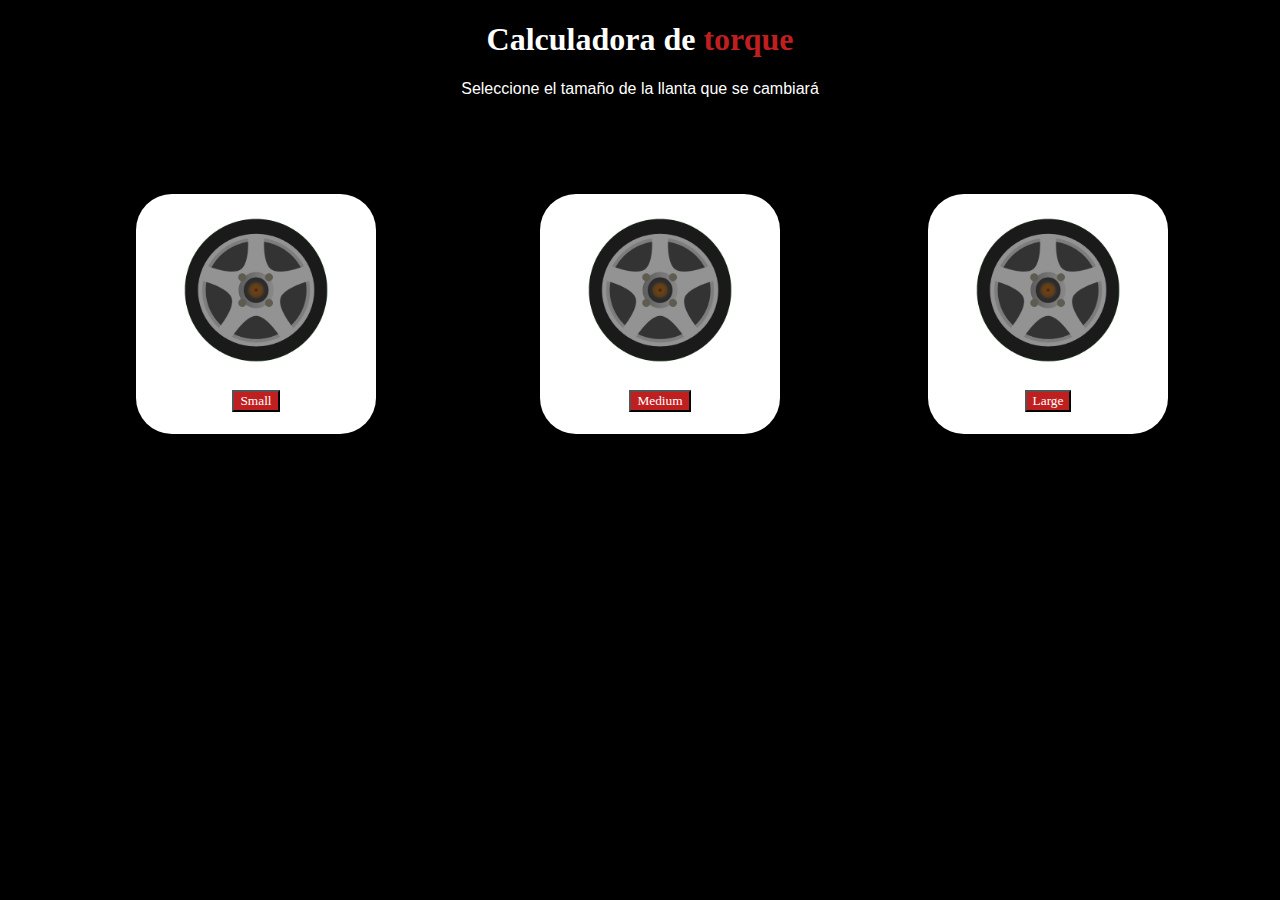
<file: index.html>
<!DOCTYPE html>
<html lang="en">
<head>
    <meta charset="UTF-8">
    <meta http-equiv="X-UA-Compatible" content="IE=edge">
    <meta name="viewport" content="width=device-width, initial-scale=1.0">
    <link rel="stylesheet" href="style.css">
    <link rel="shortcut icon" href="logo.ico" type="image/x-icon">
    <title>Calculadora de torque</title>
</head>
<body>
    <h1>Calculadora de <b class="palabra-importante">torque</b></h1>
    <p>Seleccione el tamaño de la llanta que se cambiará</p>
    <div class="rueda-small">
        <img src="ruedas.png" alt="">
        <button><a href="small.html">Small</a></button>
    </div>
    <div class="rueda-medium">
        <img src="ruedas.png" alt="">
        <button><a href="medium.html">Medium</a></button>
    </div>
    <div class="rueda-large">
        <img src="ruedas.png" alt="">
        <button><a href="large.html">Large</a></button>
    </div>
</body>
</html>
</file>
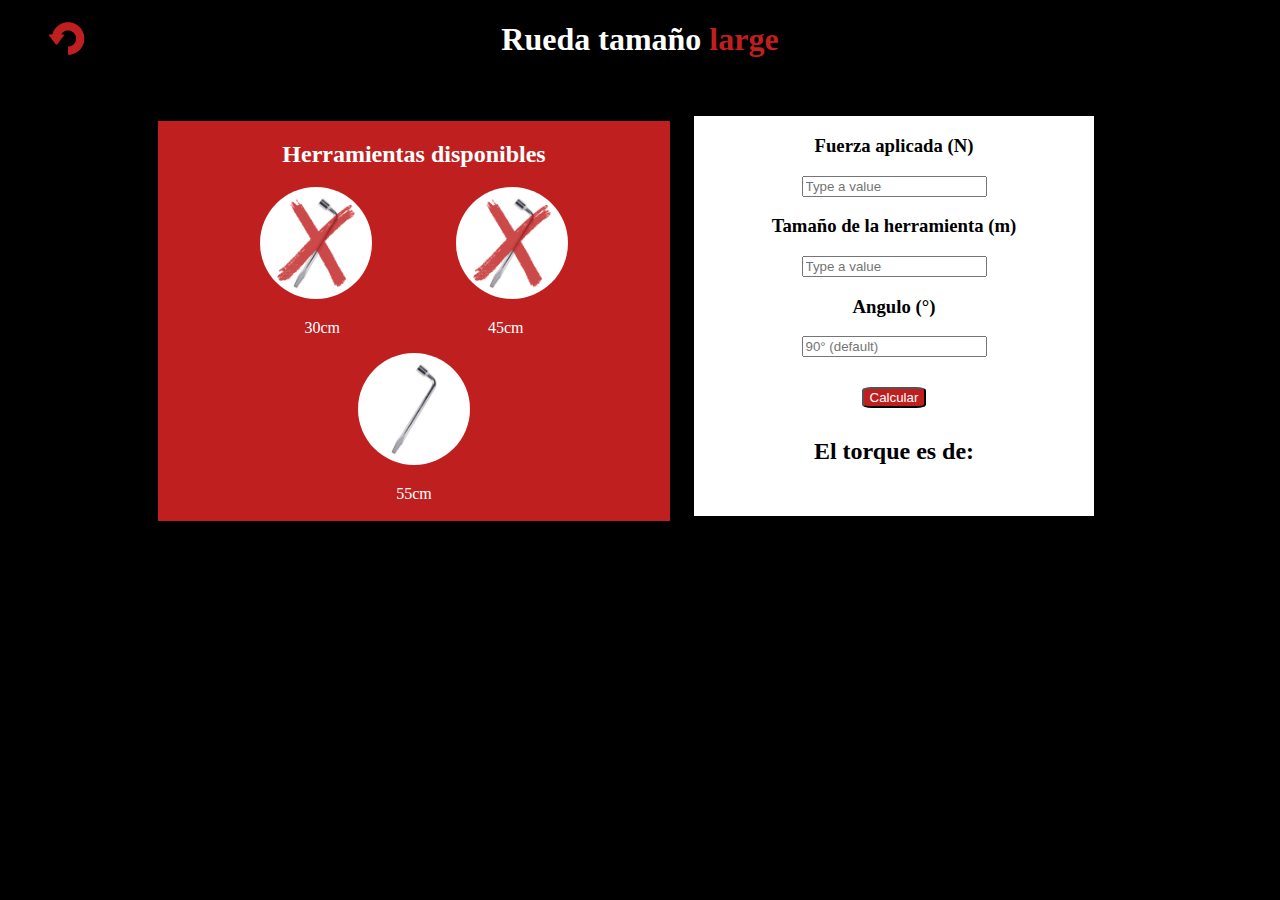
<file: Large.html>
<!DOCTYPE html>
<html lang="en">
<head>
    <meta charset="UTF-8">
    <meta http-equiv="X-UA-Compatible" content="IE=edge">
    <meta name="viewport" content="width=device-width, initial-scale=1.0">
    <link rel="shortcut icon" href="logo.ico" type="image/x-icon">
    <link rel="stylesheet" href="small-style.css">
    <title>Small</title>
</head>
<body>
    <h1>Rueda tamaño <b>large</b></h1>
    <a href="index.html"><img src="logo.png" class="imagen-inicio" alt=""></a> <br>
    <div class="grafica">
        <h2>Herramientas disponibles</h2>
        <img src="Herramienta-x.png" alt="">
        <img src="Herramienta-x.png" alt="">
        <p class="herramientas-p">30cm 45cm</p>
        <img src="Herramienta.png" alt="">
        <p>55cm</p>
    </div>
    
    <div class="datos">
        <form name="Datos">
            <h3>Fuerza aplicada (N)</h3>
            <input type="number" step="0.01" placeholder="Type a value" id="fuerza"/>
            <h3>Tamaño de la herramienta (m)</h3>
            <input type="number" step="0.01" placeholder="Type a value" id="distancia"/>
            <h3>Angulo (°)</h3>
            <input type="number" step="0.01" placeholder="90° (default)" id="angulo"/>
            <button type="button" class="calculo-small" onclick="calcular()">Calcular</button>
        </form>

        <h2>El torque es de: <span id="resultado"></span></h2>
    </div>
    <script src="code.js"></script>
</body>
</html>
</file>
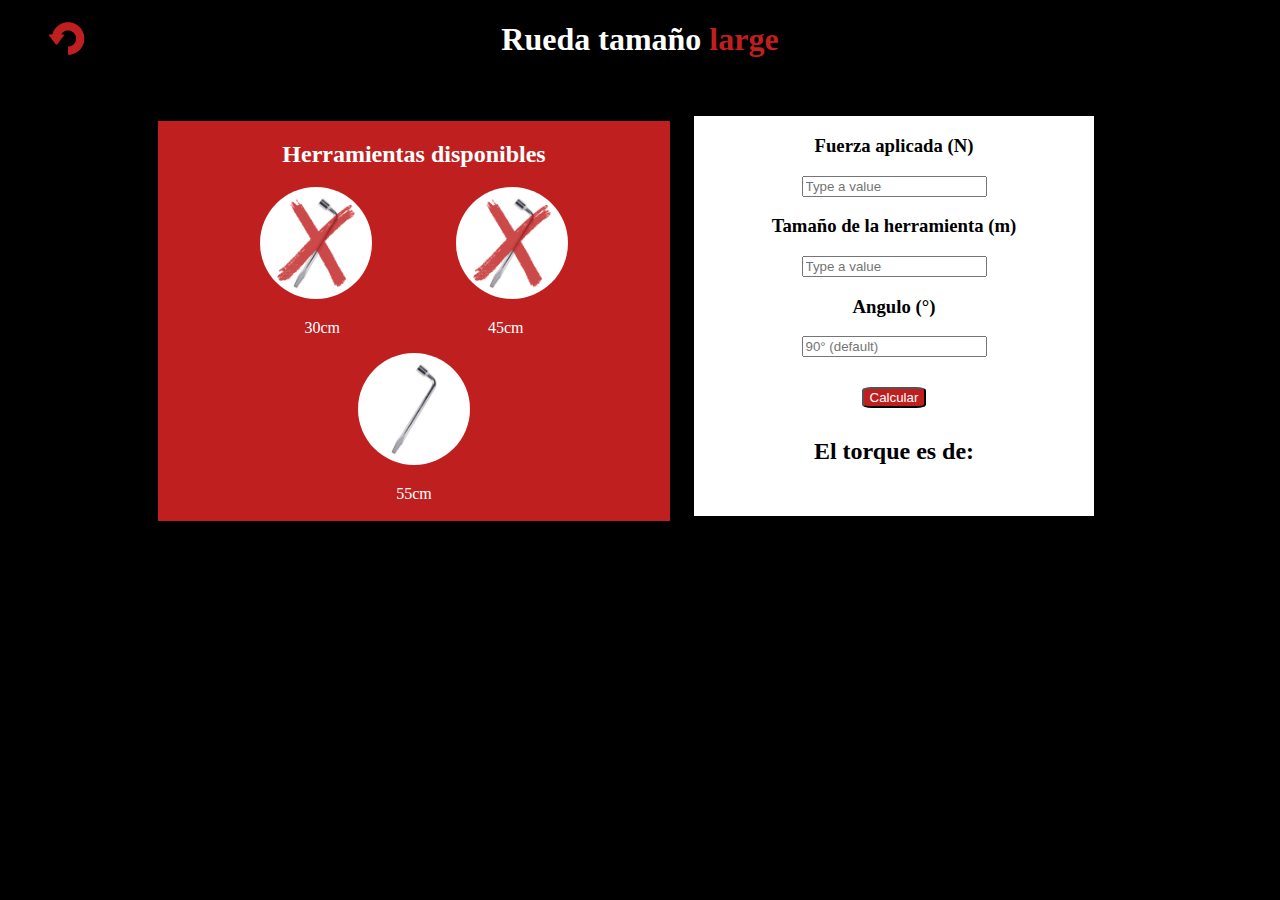
<file: large.html>
<!DOCTYPE html>
<html lang="en">
<head>
    <meta charset="UTF-8">
    <meta http-equiv="X-UA-Compatible" content="IE=edge">
    <meta name="viewport" content="width=device-width, initial-scale=1.0">
    <link rel="shortcut icon" href="logo.ico" type="image/x-icon">
    <link rel="stylesheet" href="small-style.css">
    <title>Small</title>
</head>
<body>
    <h1>Rueda tamaño <b>large</b></h1>
    <a href="index.html"><img src="logo.png" class="imagen-inicio" alt=""></a> <br>
    <div class="grafica">
        <h2>Herramientas disponibles</h2>
        <img src="Herramienta-x.png" alt="">
        <img src="Herramienta-x.png" alt="">
        <p class="herramientas-p">30cm 45cm</p>
        <img src="Herramienta.png" alt="">
        <p>55cm</p>
    </div>
    
    <div class="datos">
        <form name="Datos">
            <h3>Fuerza aplicada (N)</h3>
            <input type="number" step="0.01" placeholder="Type a value" id="fuerza"/>
            <h3>Tamaño de la herramienta (m)</h3>
            <input type="number" step="0.01" placeholder="Type a value" id="distancia"/>
            <h3>Angulo (°)</h3>
            <input type="number" step="0.01" placeholder="90° (default)" id="angulo"/>
            <button type="button" class="calculo-small" onclick="calcular()">Calcular</button>
        </form>

        <h2>El torque es de: <span id="resultado"></span></h2>
    </div>
    <script src="code.js"></script>
</body>
</html>
</file>
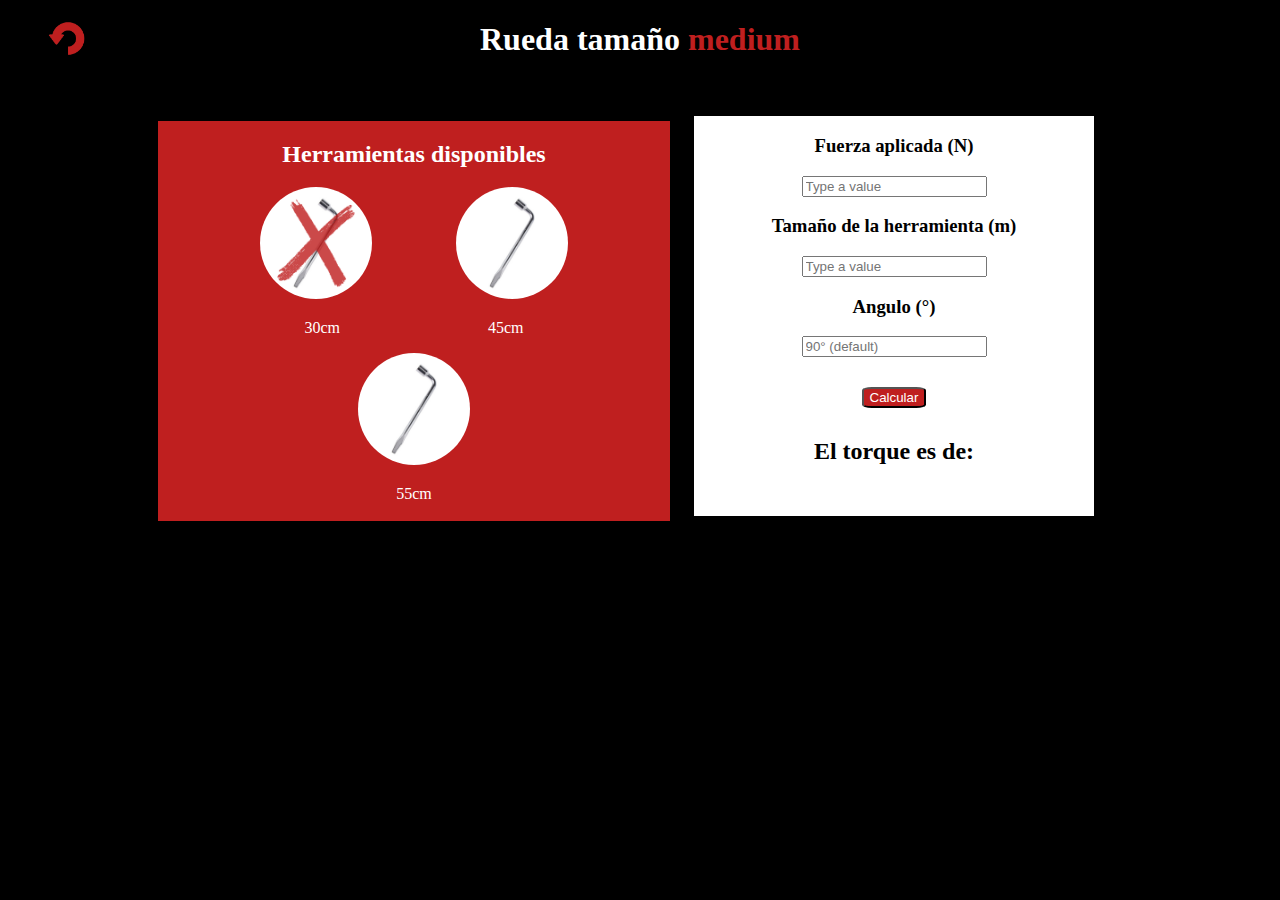
<file: medium.html>
<!DOCTYPE html>
<html lang="en">
<head>
    <meta charset="UTF-8">
    <meta http-equiv="X-UA-Compatible" content="IE=edge">
    <meta name="viewport" content="width=device-width, initial-scale=1.0">
    <link rel="shortcut icon" href="logo.ico" type="image/x-icon">
    <link rel="stylesheet" href="small-style.css">
    <title>Small</title>
</head>
<body>
    <h1>Rueda tamaño <b>medium</b></h1>
    <a href="index.html"><img src="logo.png" class="imagen-inicio" alt=""></a> <br>
    <div class="grafica">
        <h2>Herramientas disponibles</h2>
        <img src="Herramienta-x.png" alt="">
        <img src="Herramienta.png" alt="">
        <p class="herramientas-p">30cm 45cm</p>
        <img src="Herramienta.png" alt="">
        <p>55cm</p>
    </div>
    
    <div class="datos">
        <form name="Datos">
            <h3>Fuerza aplicada (N)</h3>
            <input type="number" step="0.01" placeholder="Type a value" id="fuerza"/>
            <h3>Tamaño de la herramienta (m)</h3>
            <input type="number" step="0.01" placeholder="Type a value" id="distancia"/>
            <h3>Angulo (°)</h3>
            <input type="number" step="0.01" placeholder="90° (default)" id="angulo"/>
            <button type="button" class="calculo-small" onclick="calcular()">Calcular</button>
        </form>

        <h2>El torque es de: <span id="resultado"></span></h2>
    </div>
    <script src="code.js"></script>
   
</body>
</html>
</file>
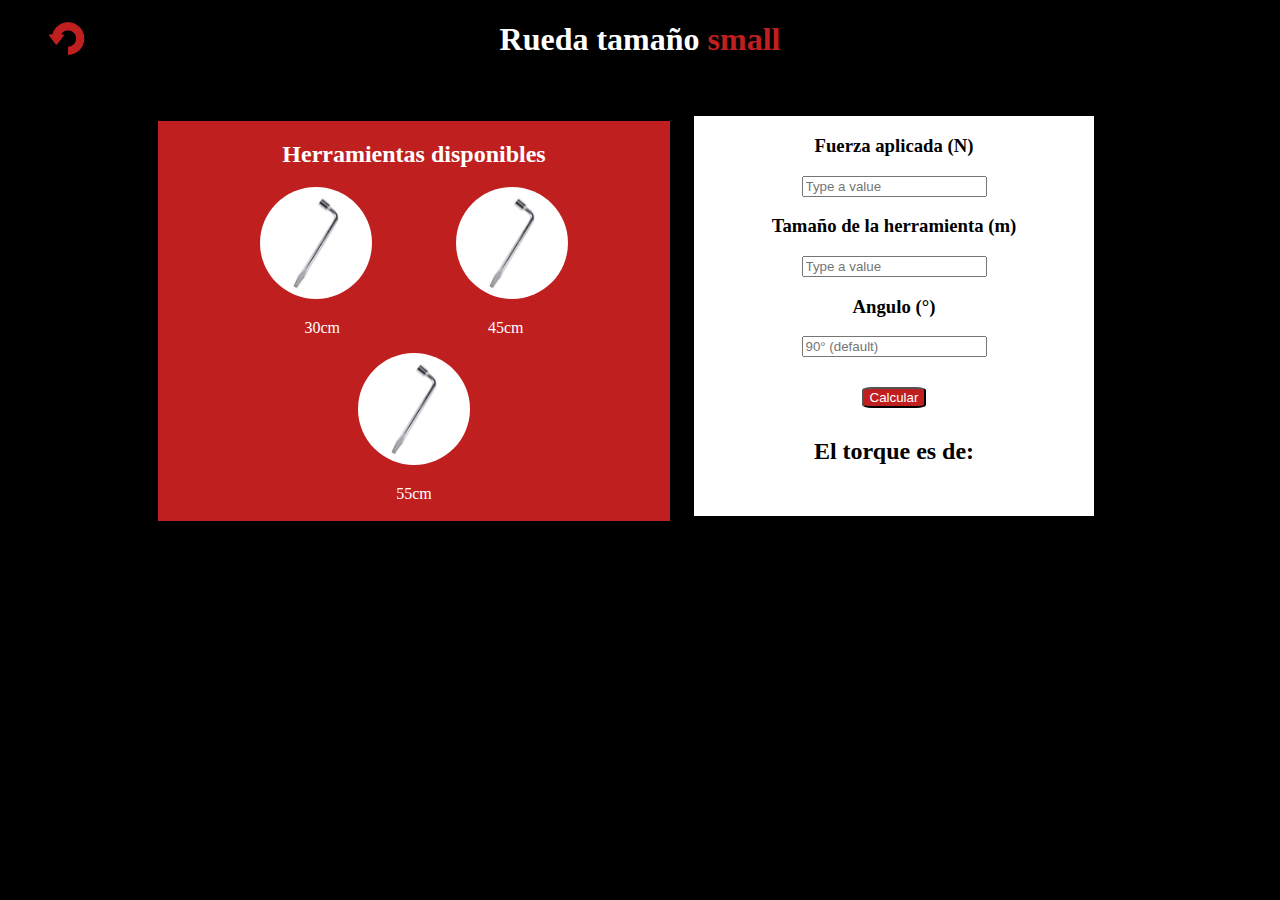
<file: small.html>
<!DOCTYPE html>
<html lang="en">
<head>
    <meta charset="UTF-8">
    <meta http-equiv="X-UA-Compatible" content="IE=edge">
    <meta name="viewport" content="width=device-width, initial-scale=1.0">
    <link rel="shortcut icon" href="logo.ico" type="image/x-icon">
    <link rel="stylesheet" href="small-style.css">
    <title>Small</title>
</head>
<body>
    <h1>Rueda tamaño <b>small</b></h1>
    <a href="index.html"><img src="logo.png" class="imagen-inicio" alt=""></a> <br>
    <div class="grafica">
        <h2>Herramientas disponibles</h2>
        <img src="Herramienta.png" alt="">
        <img src="Herramienta.png" alt="">
        <p class="herramientas-p">30cm 45cm</p>
        <img src="Herramienta.png" alt="">
        <p>55cm</p>
    </div>
    
    <div class="datos">
        <form name="Datos">
            <h3>Fuerza aplicada (N)</h3>
            <input type="number" step="0.01" placeholder="Type a value" id="fuerza"/>
            <h3>Tamaño de la herramienta (m)</h3>
            <input type="number" step="0.01" placeholder="Type a value" id="distancia"/>
            <h3>Angulo (°)</h3>
            <input type="number" step="0.01" placeholder="90° (default)" id="angulo"/>
            <button type="button" class="calculo-small" onclick="calcular()">Calcular</button>
        </form>

        <h2>El torque es de: <span id="resultado"></span></h2>
    </div>
    <script src="code.js"></script>
</body>
</html>
</file>
<file: style.css>
body{
    background-color: black;
    color: #ffffff;
}
h1{
    text-align: center;
    font-family: montserrat;
}
p{
    text-align: center;
    font-family: 'Gill Sans', 'Gill Sans MT', Calibri, 'Trebuchet MS', sans-serif;
}
img{
    height: 12em;
    text-align: center;
}
.rueda-small{
    height: 15em;
    width: 15em;
    background-color: #ffffff;
    display:inline-block;
    position: relative;
    text-align: center;
    left: 8em;
    top: 5em;
    border-radius: 15%;
}
.rueda-medium{
    height: 15em;
    width: 15em;
    background-color: #ffffff;
    display:inline-block;
    text-align: center;
    position: relative;
    left: 18em;
    top: 5em;
    border-radius: 15%;
}
.rueda-large{
    height: 15em;
    width: 15em;
    background-color: #ffffff;
    display:inline-block;
    text-align: center;
    position: relative;
    left: 27em;
    top: 5em;
    border-radius: 15%;
}
a{
    text-decoration: none;
    color: #ffffff;
}
button{
    background-color: #BF1F1F;
    font-family: montserrat;
}
.palabra-importante{
    color:#BF1F1F;
    
}
</file>
<file: small-style.css>
body{
    background-color: black;
    color: #ffffff;
}
img{
    height: 7em;
    border-radius: 100%;
    display: inline;
    margin: 0 40px;
}
.imagen-inicio{
    height: 2.3em;
}
p{ 
    display: block;
    font-family: montserrat;
}
h1{
   text-align: center; 
   font-family: montserrat;
}
b{
    color: #BF1F1F;
}
a{
    color: #BF1F1F;
    position: relative;
    bottom: 60px;
    
}
.herramientas-p{
    word-spacing: 9em;
}
.grafica{
    display: inline-block;
    position: relative;
    left: 150px;
    background-color: #BF1F1F;
    top:0em;
    height: 25em;
    width: 32em;
    text-align: center;
}
.datos{
    height: 400px;
    width: 400px;
    display: inline-block;
    position:relative;
    left: 170px;
    top:-2.5em;
    color: black;
    background-color: #ffffff;
    text-align: center;
    
}
.calculo-small{
    border-radius: 15%;
    color: #ffffff;
    background-color: #BF1F1F;
    display: block;
    margin: 30px auto;
}
</file>
